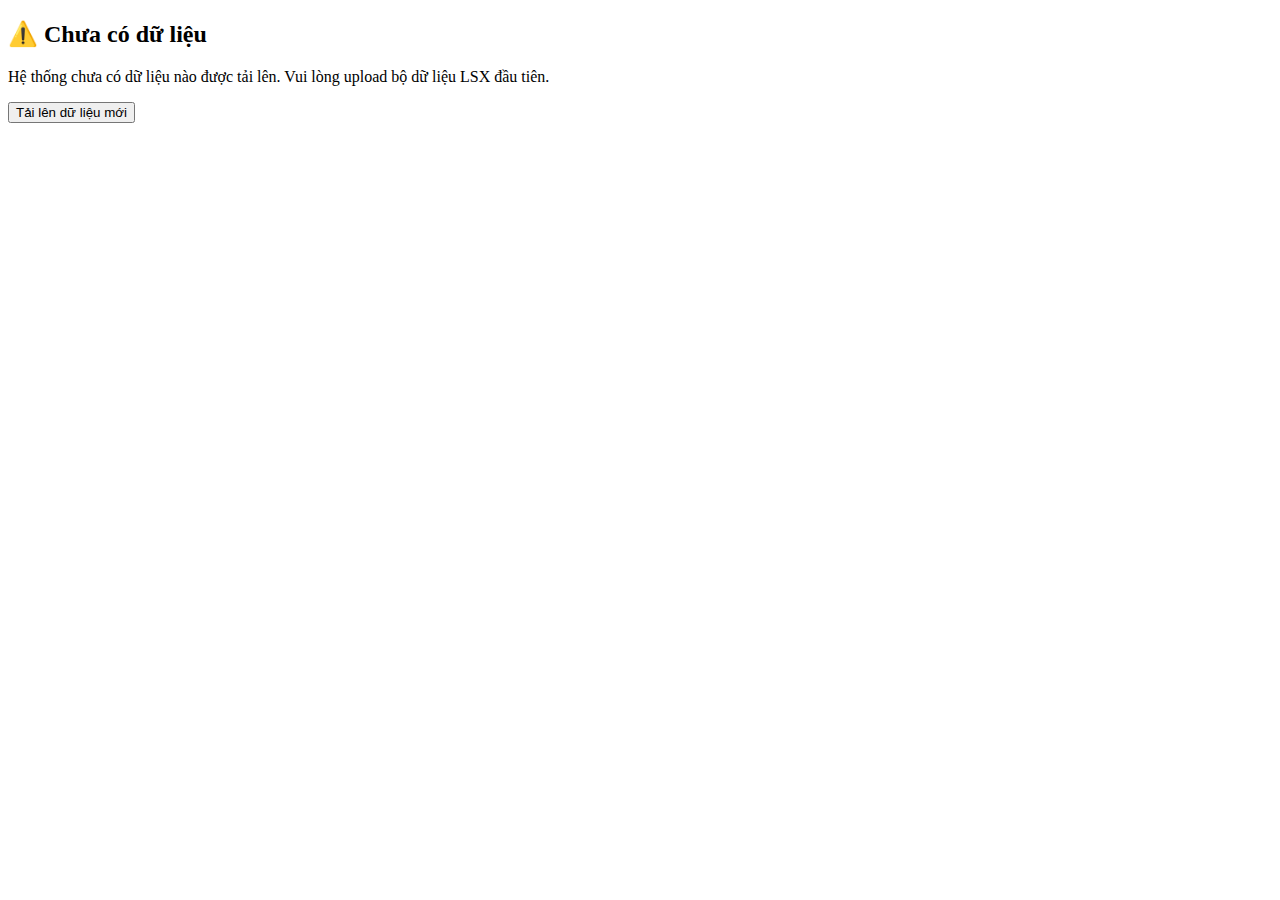
<file: templates/no_data.html>
<!DOCTYPE html>
<html>
<head>
    <title>Chưa có dữ liệu</title>
</head>
<body>
    <h2>⚠️ Chưa có dữ liệu</h2>
    <p>Hệ thống chưa có dữ liệu nào được tải lên. Vui lòng upload bộ dữ liệu LSX đầu tiên.</p>
    <a href="{{ url_for('upload_files') }}">
        <button>Tải lên dữ liệu mới</button>
    </a>
</body>
</html>
</file>
